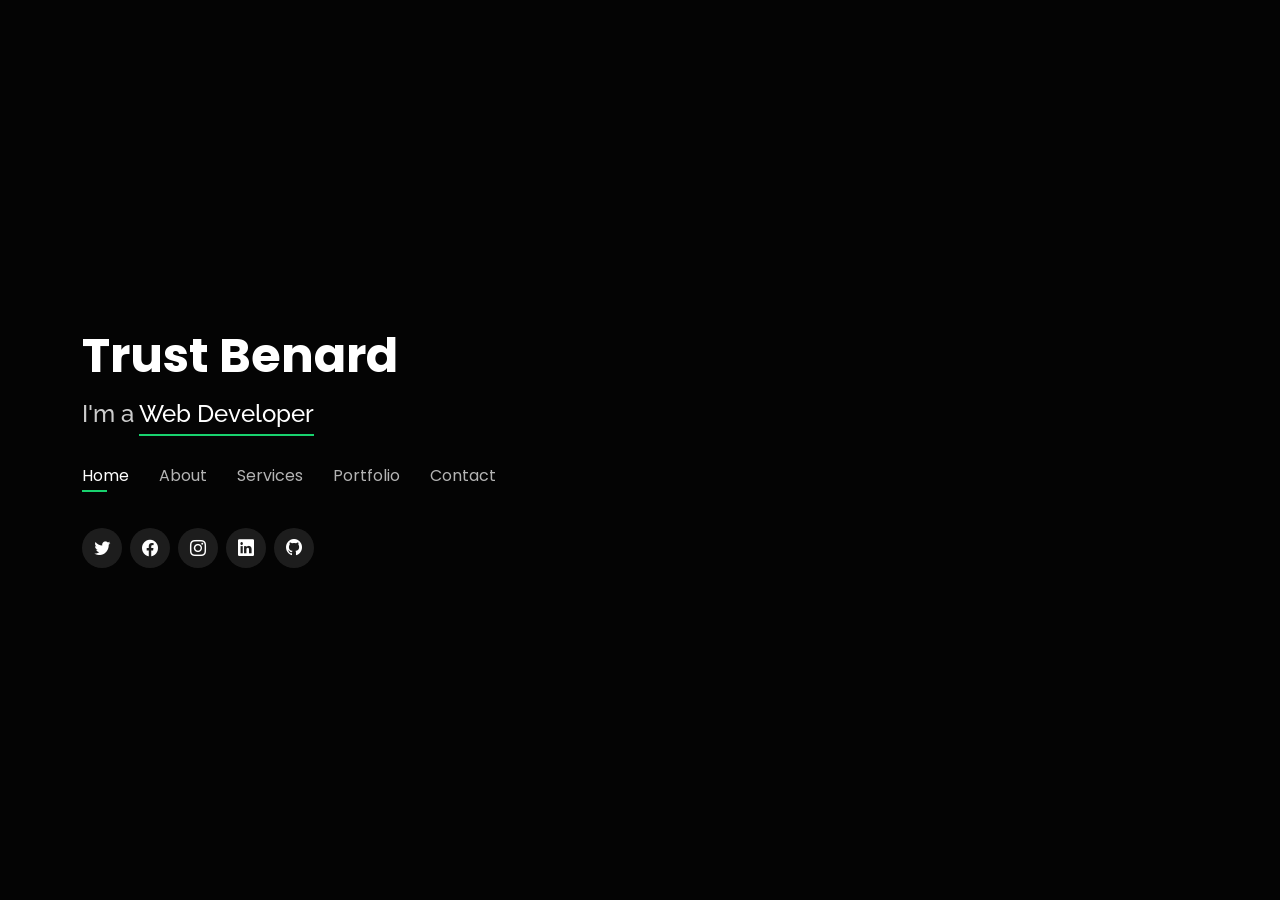
<file: index.html>
<!DOCTYPE html>
<html lang="en">

<head>
  <meta charset="utf-8">
  <meta content="width=device-width, initial-scale=1.0" name="viewport">

  <title>TRUST</title>
  <meta content="" name="description">
  <meta content="" name="keywords">

  <!-- Favicons -->
  <link href="assets/img/favicon.ico" rel="icon">
  <link href="assets/img/apple-touch-icon.png" rel="apple-touch-icon">

  <!-- Google Fonts -->
  <link href="https://fonts.googleapis.com/css?family=Open+Sans:300,300i,400,400i,600,600i,700,700i|Raleway:300,300i,400,400i,500,500i,600,600i,700,700i|Poppins:300,300i,400,400i,500,500i,600,600i,700,700i" rel="stylesheet">

  <!-- Vendor CSS Files -->
  <link href="assets/vendor/bootstrap/css/bootstrap.min.css" rel="stylesheet">
  <link href="assets/vendor/bootstrap-icons/bootstrap-icons.css" rel="stylesheet">
  <link href="assets/vendor/boxicons/css/boxicons.min.css" rel="stylesheet">
  <link href="assets/vendor/glightbox/css/glightbox.min.css" rel="stylesheet">
  <link href="assets/vendor/remixicon/remixicon.css" rel="stylesheet">
  <link href="assets/vendor/swiper/swiper-bundle.min.css" rel="stylesheet">

  <!-- Template Main CSS File -->
  <link href="assets/css/style.css" rel="stylesheet">

 
</head>

<body>

  <!-- ======= Header ======= -->
  <header id="header">
    <div class="container">

      <h1><a href="index.html">Trust Benard</a></h1>
      <!-- Uncomment below if you prefer to use an image logo -->
      <!-- <a href="index.html" class="mr-auto"><img src="assets/img/logo.png" alt="" class="img-fluid"></a> -->
      <h2>I'm a  <span>Web Developer</span></h2>

      <nav id="navbar" class="navbar">
        <ul>
          <li><a class="nav-link active" href="#header">Home</a></li>
          <li><a class="nav-link" href="#about">About</a></li>
          <li><a class="nav-link" href="#services">Services</a></li>
          <li><a class="nav-link" href="#portfolio">Portfolio</a></li>
          <li><a class="nav-link" href="#contact">Contact</a></li>
        </ul>
        <i class="bi bi-list mobile-nav-toggle"></i>
      </nav><!-- .navbar -->

      <div class="social-links">
        <a href="#" class="twitter"><i class="bi bi-twitter"></i></a>
        <a href="#" class="facebook"><i class="bi bi-facebook"></i></a>
        <a href="#" class="instagram"><i class="bi bi-instagram"></i></a>
        <a href="#" class="linkedin"><i class="bi bi-linkedin"></i></a>
        <a href="https://github.com/Silent-T" target="blank" class="github"><i class="bi bi-github"></i></a>
      </div>

    </div>
  </header><!-- End Header -->

  <!-- ======= About Section ======= -->
  <section id="about" class="about">

    <!-- ======= About Me ======= -->
    <div class="about-me container">

      <div class="section-title">
        <h2>About</h2>
        <p>Learn more about me</p>
      </div>

      <div class="row">
        <div class="col-lg-4" data-aos="fade-right">
          <img src="assets/img/me.jpg" class="img-fluid" alt="A picture of me">
        </div>
        <div class="col-lg-8 pt-4 pt-lg-0 content" data-aos="fade-left">
          <h3> &amp; Web Developer</h3>
          <p class="fst-italic">
            I'm a front end web developer with skills in HTML, CSS, JAVASCRIPT, BOOTSTRAP, and content management systems {CMS) such as WordPress, web flow.
          </p>
          <div class="row">
            <div class="col-lg-6">
              <ul>
                <li><i class="bi bi-chevron-right"></i> <strong>Birthday:</strong> <span>11 Oct 1999</span></li>
                <li><i class="bi bi-chevron-right"></i> <strong>Phone:</strong> <span>+234 915 649 4903</span></li>
                <li><i class="bi bi-chevron-right"></i> <strong>City:</strong> <span>Benin City, Nigeria</span></li>
              </ul>
            </div>
            <div class="col-lg-6">
              <ul>
                <li><i class="bi bi-chevron-right"></i> <strong>Age:</strong> <span>22</span></li>
                <li><i class="bi bi-chevron-right"></i> <strong>Email:</strong> <span>benardtrustxxx@gmail.com</span></li>
                <li><i class="bi bi-chevron-right"></i> <strong>Freelance:</strong> <span>Available</span></li>
              </ul>
            </div>
          </div>
          
        </div>
      </div>

    </div><!-- End About Me -->

    <!-- ======= Counts ======= --> <!--
    <div class="counts container">

      <div class="row">

        <div class="col-lg-3 col-md-6">
          <div class="count-box">
            <i class="bi bi-emoji-smile"></i>
            <span data-purecounter-start="0" data-purecounter-end="232" data-purecounter-duration="1" class="purecounter"></span>
            <p>Happy Clients</p>
          </div>
        </div>

        <div class="col-lg-3 col-md-6 mt-5 mt-md-0">
          <div class="count-box">
            <i class="bi bi-journal-richtext"></i>
            <span data-purecounter-start="0" data-purecounter-end="521" data-purecounter-duration="1" class="purecounter"></span>
            <p>Projects</p>
          </div>
        </div>

        <div class="col-lg-3 col-md-6 mt-5 mt-lg-0">
          <div class="count-box">
            <i class="bi bi-headset"></i>
            <span data-purecounter-start="0" data-purecounter-end="1463" data-purecounter-duration="1" class="purecounter"></span>
            <p>Hours Of Support</p>
          </div>
        </div>

        <div class="col-lg-3 col-md-6 mt-5 mt-lg-0">
          <div class="count-box">
            <i class="bi bi-award"></i>
            <span data-purecounter-start="0" data-purecounter-end="24" data-purecounter-duration="1" class="purecounter"></span>
            <p>Awards</p>
          </div>
        </div>

      </div>
    -->
    </div><!-- End Counts -->

    <!-- ======= Skills  ======= -->
    <div class="skills container">

      <div class="section-title">
        <h2>Skills</h2>
      </div>

      <div class="row skills-content">

        <div class="col-lg-6">

          <div class="progress">
            <span class="skill">HTML <i class="val">100%</i></span>
            <div class="progress-bar-wrap">
              <div class="progress-bar" role="progressbar" aria-valuenow="100" aria-valuemin="0" aria-valuemax="100"></div>
            </div>
          </div>

          <div class="progress">
            <span class="skill">CSS <i class="val">90%</i></span>
            <div class="progress-bar-wrap">
              <div class="progress-bar" role="progressbar" aria-valuenow="90" aria-valuemin="0" aria-valuemax="100"></div>
            </div>
          </div>

          <div class="progress">
            <span class="skill">JavaScript <i class="val">75%</i></span>
            <div class="progress-bar-wrap">
              <div class="progress-bar" role="progressbar" aria-valuenow="75" aria-valuemin="0" aria-valuemax="100"></div>
            </div>
          </div>

        </div>

        <div class="col-lg-6">

          
          <div class="progress">
            <span class="skill">WordPress/CMS <i class="val">90%</i></span>
            <div class="progress-bar-wrap">
              <div class="progress-bar" role="progressbar" aria-valuenow="90" aria-valuemin="0" aria-valuemax="100"></div>
            </div>
          </div>

        </div>

      </div>

    </div><!-- End Skills -->

    <!-- ======= Interests ======= -->
    <div class="interests container">

      <div class="section-title">
        <h2>Interests</h2>
      </div>

      <div class="row">
        <div class="col-lg-3 col-md-4">
          <div class="icon-box">
            <i class="bi bi-file-code-fill" style="color: #ffbb2c;"></i>
            <h3>Coding</h3>
          </div>
        </div>
        <div class="col-lg-3 col-md-4 mt-4 mt-md-0">
          <div class="icon-box">
            <i class="bi bi-book-fill" style="color: #5578ff;"></i>
            <h3>Reading</h3>
          </div>
        </div>
        <div class="col-lg-3 col-md-4 mt-4 mt-md-0">
          <div class="icon-box">
            <i class="bi bi-stoplights" style="color: #e80368;"></i>
            <h3>Traveling</h3>
          </div>
        </div>
        <div class="col-lg-3 col-md-4 mt-4 mt-lg-0">
          <div class="icon-box">
            <i class="bi bi-speedometer" style="color: #e361ff;"></i>
            <h3>Driving</h3>
          </div>
        </div>
        <div class="col-lg-3 col-md-4 mt-4">
          <div class="icon-box">
            <i class="bi bi-music-note-beamed" style="color: #47aeff;"></i>
            <h3>Music</h3>
          </div>
        </div>
        <div class="col-lg-3 col-md-4 mt-4">
          <div class="icon-box">
            <i class="bi bi-water"" style="color: #ffa76e;"></i>
            <h3>Swimming</h3>
          </div>
        </div>
        <div class="col-lg-3 col-md-4 mt-4">
          <div class="icon-box">
            <i class="bi bi-bicycle" style="color: #11dbcf;"></i>
            <h3>Cycling</h3>
          </div>
        </div>
        <div class="col-lg-3 col-md-4 mt-4">
          <div class="icon-box">
            <i class="bi bi-film" style="color: #4233ff;"></i>
            <h3>Movies</h3>
          </div>
        </div>
        
    </div><!-- End Interests -->

  </section><!-- End About Section -->

  
  <!-- ======= Services Section ======= -->
  <section id="services" class="services">
    <div class="container">

      <div class="section-title">
        <h2>Services</h2>
        <p>My Services</p>
      </div>

      <div class="row">
        <div class="col-lg-4 col-md-6 d-flex align-items-stretch">
          <div class="icon-box">
            <div class="icon"><i class="bx bxl-wordpress"></i></div>
            <h4><a href="">Wordpress/CMS</a></h4>
            <p>Manage and build your website using the web's most popular content management system. or anyother CMS of your choice.</p>
          </div>
        </div>

        <div class="col-lg-4 col-md-6 d-flex align-items-stretch mt-4 mt-md-0">
          <div class="icon-box">
            <div class="icon"><i class="bx bx-code"></i></div>
            <h4><a href="">Coding</a></h4>
            <p>Responsive websites built for an optimal user experience that achieves your business goals.</p>
          </div>
        </div>

    </div>
  </section><!-- End Services Section -->

  <!-- ======= Portfolio Section ======= -->
  <section id="portfolio" class="portfolio">
    <div class="container">

      <div class="section-title">
        <h2>Portfolio</h2>
        <p>My Works</p>
      </div>


      <div class="row portfolio-container">

        <div class="col-lg-4 col-md-6 portfolio-item filter-app">
          <div class="portfolio-wrap">
            <img src="assets/img/portfolio/1.png" class="img-fluid" alt="">
            <div class="portfolio-info">
              <div class="portfolio-links">
                <a href="assets/img/portfolio/1.png" data-gallery="portfolioGallery" class="portfolio-lightbox" title="App 1"><i class="bx bx-plus"></i></a>
                <a href="portfolio-details-1.html" data-gallery="portfolioDetailsGallery" data-glightbox="type: external" class="portfolio-details-lightbox" title="Portfolio Details"><i class="bx bx-link"></i></a>
              </div>
            </div>
          </div>
        </div> 
      

      </div>

    </div>
  </section><!-- End Portfolio Section -->

  <!-- ======= Contact Section ======= -->
  <section id="contact" class="contact">
    <div class="container">

      <div class="section-title">
        <h2>Contact</h2>
        <p>Contact Me</p>
      </div>

      <div class="row mt-2">

        <div class="col-md-6 d-flex align-items-stretch">
          <div class="info-box">
            <i class="bx bx-map"></i>
            <h3>My Address</h3>
            <p>University Of Benin, Edo State.</p>
          </div>
        </div>

        <div class="col-md-6 mt-4 mt-md-0 d-flex align-items-stretch">
          <div class="info-box">
            <i class="bx bx-share-alt"></i>
            <h3>Social Profiles</h3>
            <div class="social-links">
              <a href="#" class="twitter"><i class="bi bi-twitter"></i></a>
              <a href="#" class="facebook"><i class="bi bi-facebook"></i></a>
              <a href="#" class="instagram"><i class="bi bi-instagram"></i></a>
              <a href="https://github.com/Silent-T" class="github"><i class="bi bi-github"></i></a>
              <a href="#" class="linkedin"><i class="bi bi-linkedin"></i></a>
            </div>
          </div>
        </div>

        <div class="col-md-6 mt-4 d-flex align-items-stretch">
          <div class="info-box">
            <i class="bx bx-envelope"></i>
            <h3>Email Me</h3>
            <p>benardtrustxxx@gmail.com</p>
          </div>
        </div>
        <div class="col-md-6 mt-4 d-flex align-items-stretch">
          <div class="info-box">
            <i class="bx bx-phone-call"></i>
            <h3>Call Me</h3>
            <p>+234 9156494903</p>
          </div>
        </div>
      </div>

      <form action="forms/contact.php" method="post" role="form" class="php-email-form mt-4">
        <div class="row">
          <div class="col-md-6 form-group">
            <input type="text" name="name" class="form-control" id="name" placeholder="Your Name" required>
          </div>
          <div class="col-md-6 form-group mt-3 mt-md-0">
            <input type="email" class="form-control" name="email" id="email" placeholder="Your Email" required>
          </div>
        </div>
        <div class="form-group mt-3">
          <input type="text" class="form-control" name="subject" id="subject" placeholder="Subject" required>
        </div>
        <div class="form-group mt-3">
          <textarea class="form-control" name="message" rows="5" placeholder="Message" required></textarea>
        </div>
        <div class="my-3">
          <div class="loading">Loading</div>
          <div class="error-message"></div>
          <div class="sent-message">Your message has been sent. Thank you!</div>
        </div>
        <div class="text-center"><button type="submit">Send Message</button></div>
      </form>

    </div>
  </section><!-- End Contact Section -->


  <!-- Vendor JS Files -->
  <script src="assets/vendor/bootstrap/js/bootstrap.bundle.min.js"></script>
  <script src="assets/vendor/glightbox/js/glightbox.min.js"></script>
  <script src="assets/vendor/isotope-layout/isotope.pkgd.min.js"></script>
  <script src="assets/vendor/php-email-form/validate.js"></script>
  <script src="assets/vendor/purecounter/purecounter.js"></script>
  <script src="assets/vendor/swiper/swiper-bundle.min.js"></script>
  <script src="assets/vendor/waypoints/noframework.waypoints.js"></script>

  <!-- Template Main JS File -->
  <script src="assets/js/main.js"></script>

</body>

</html>
</file>
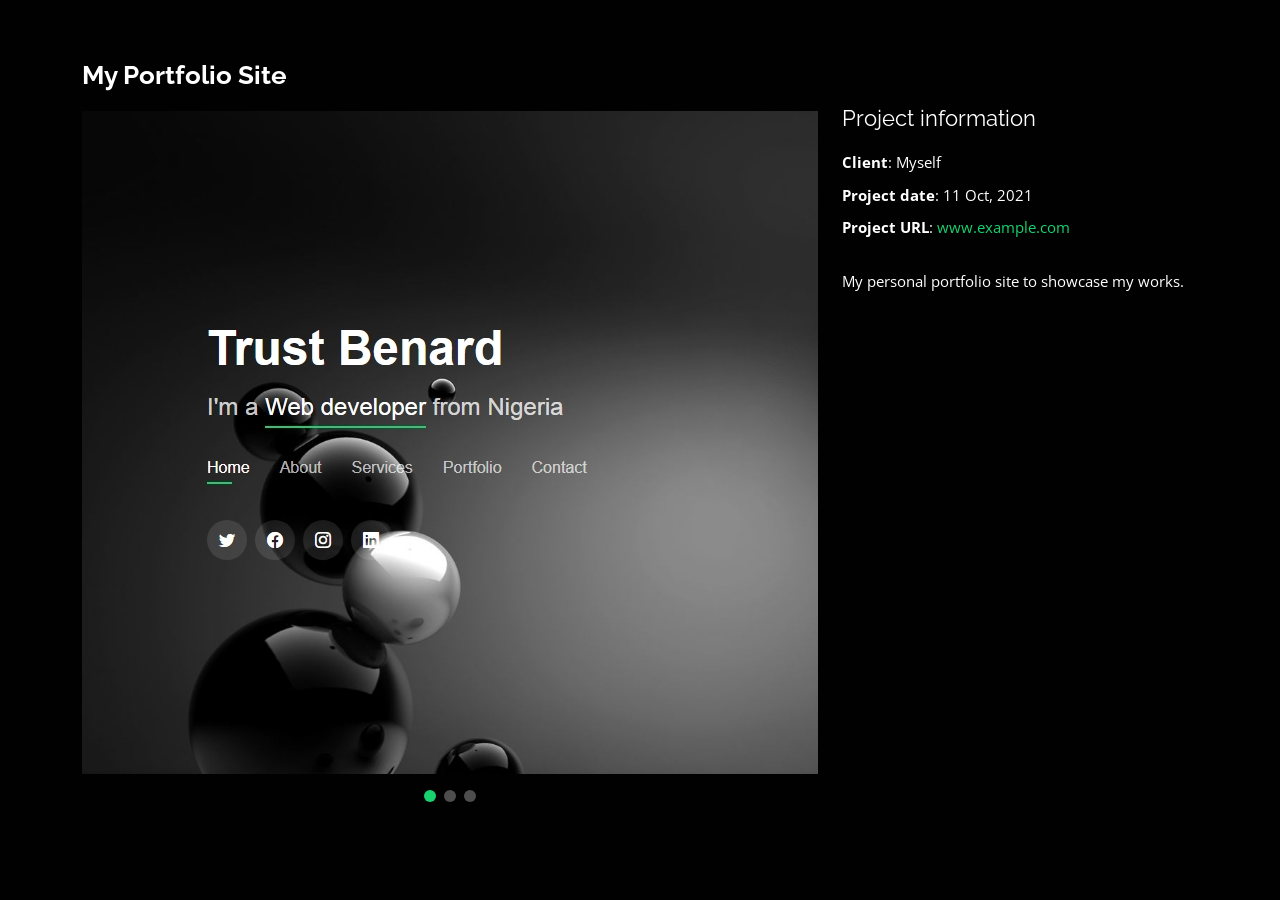
<file: portfolio-details-1.html>
<!DOCTYPE html>
<html lang="en">

<head>
  <meta charset="utf-8">
  <meta content="width=device-width, initial-scale=1.0" name="viewport">

  <title>Portfolio Details - Personal Bootstrap Template</title>
  <meta content="" name="description">
  <meta content="" name="keywords">

  <!-- Favicons -->
  <link href="assets/img/favicon.png" rel="icon">
  <link href="assets/img/apple-touch-icon.png" rel="apple-touch-icon">

  <!-- Google Fonts -->
  <link href="https://fonts.googleapis.com/css?family=Open+Sans:300,300i,400,400i,600,600i,700,700i|Raleway:300,300i,400,400i,500,500i,600,600i,700,700i|Poppins:300,300i,400,400i,500,500i,600,600i,700,700i" rel="stylesheet">

  <!-- Vendor CSS Files -->
  <link href="assets/vendor/bootstrap/css/bootstrap.min.css" rel="stylesheet">
  <link href="assets/vendor/bootstrap-icons/bootstrap-icons.css" rel="stylesheet">
  <link href="assets/vendor/boxicons/css/boxicons.min.css" rel="stylesheet">
  <link href="assets/vendor/glightbox/css/glightbox.min.css" rel="stylesheet">
  <link href="assets/vendor/remixicon/remixicon.css" rel="stylesheet">
  <link href="assets/vendor/swiper/swiper-bundle.min.css" rel="stylesheet">

  <!-- Template Main CSS File -->
  <link href="assets/css/style.css" rel="stylesheet">

  <!-- =======================================================
  * Template Name: Personal - v4.6.0
  * Template URL: https://bootstrapmade.com/personal-free-resume-bootstrap-template/
  * Author: BootstrapMade.com
  * License: https://bootstrapmade.com/license/
  ======================================================== -->
</head>

<body>

  <main id="main">

    <!-- ======= Portfolio Details ======= -->
    <div id="portfolio-details" class="portfolio-details">
      <div class="container">

        <div class="row">

          <div class="col-lg-8">
            <h2 class="portfolio-title">My Portfolio Site</h2>

            <div class="portfolio-details-slider swiper">
              <div class="swiper-wrapper align-items-center">

                <div class="swiper-slide">
                  <img src="assets/img/portfolio/1.png" alt="">
                </div>

                <div class="swiper-slide">
                  <img src="assets/img/portfolio/2.png" alt="">
                </div>

                <div class="swiper-slide">
                  <img src="assets/img/portfolio/3.png" alt="">
                </div>

              </div>
              <div class="swiper-pagination"></div>
            </div>

          </div>

          <div class="col-lg-4 portfolio-info">
            <h3>Project information</h3>
            <ul>
              <li><strong>Client</strong>: Myself</li>
              <li><strong>Project date</strong>: 11 Oct, 2021</li>
              <li><strong>Project URL</strong>: <a target="blank" href="#">www.example.com</a></li>
            </ul>

            <p>
             My personal portfolio site to showcase my works.
            </p>
          </div>

        </div>

      </div>
    </div><!-- End Portfolio Details -->

  </main><!-- End #main -->

  <!-- Vendor JS Files -->
  <script src="assets/vendor/bootstrap/js/bootstrap.bundle.min.js"></script>
  <script src="assets/vendor/glightbox/js/glightbox.min.js"></script>
  <script src="assets/vendor/isotope-layout/isotope.pkgd.min.js"></script>
  <script src="assets/vendor/php-email-form/validate.js"></script>
  <script src="assets/vendor/purecounter/purecounter.js"></script>
  <script src="assets/vendor/swiper/swiper-bundle.min.js"></script>
  <script src="assets/vendor/waypoints/noframework.waypoints.js"></script>

  <!-- Template Main JS File -->
  <script src="assets/js/main.js"></script>

</body>

</html>
</file>
<file: assets/css/style.css>
/*--------------------------------------------------------------
# General
--------------------------------------------------------------*/
body {
  font-family: "Open Sans", sans-serif;
  background-color: #040404;
  color: rgb(255, 255, 255);
  position: relative;
  background: transparent;
}
body::before {
  content: "";
  position: fixed;
  background: #040404 url("https://www.desktopbackground.org/download/o/2014/02/10/714742_download-cool-wallpapers-for-pc-best-hd-desktop-wallpapers-1080p_1920x1080_h.jpg") top right no-repeat;
  background-size: cover;
  left: 0;
  right: 0;
  top: 0;
  height: 100vh;
  z-index: -1;
}
@media (min-width: 1024px) {
  body::before {
    background-attachment: fixed;
  }
}

a {
  color: #18d26e;
  text-decoration: none;
}

a:hover {
  color: #35e888;
  text-decoration: none;
}

h1, h2, h3, h4, h5, h6 {
  font-family: "Raleway", sans-serif;
}

/*--------------------------------------------------------------
# Header
--------------------------------------------------------------*/
#header {
  transition: ease-in-out 0.3s;
  position: relative;
  height: 100vh;
  display: flex;
  align-items: center;
  z-index: 997;
  overflow-y: auto;
}
#header * {
  transition: ease-in-out 0.3s;
}
#header h1 {
  font-size: 48px;
  margin: 0;
  padding: 0;
  line-height: 1;
  font-weight: 700;
  font-family: "Poppins", sans-serif;
}
#header h1 a, #header h1 a:hover {
  color: #fff;
  line-height: 1;
  display: inline-block;
}
#header h2 {
  font-size: 24px;
  margin-top: 20px;
  color: rgba(255, 255, 255, 0.8);
}
#header h2 span {
  color: #fff;
  border-bottom: 2px solid #18d26e;
  padding-bottom: 6px;
}
#header img {
  padding: 0;
  margin: 0;
}
#header .social-links {
  margin-top: 40px;
  display: flex;
}
#header .social-links a {
  font-size: 16px;
  display: flex;
  justify-content: center;
  align-items: center;
  background: rgba(255, 255, 255, 0.1);
  color: #fff;
  line-height: 1;
  margin-right: 8px;
  border-radius: 50%;
  width: 40px;
  height: 40px;
}
#header .social-links a:hover {
  background: #18d26e;
}
@media (max-width: 992px) {
  #header h1 {
    font-size: 36px;
  }
  #header h2 {
    font-size: 20px;
    line-height: 30px;
  }
  #header .social-links {
    margin-top: 15px;
  }
  #header .container {
    display: flex;
    flex-direction: column;
    align-items: center;
  }
}

/* Header Top */
#header.header-top {
  height: 80px;
  position: fixed;
  left: 0;
  top: 0;
  right: 0;
  background: rgba(0, 0, 0, 0.9);
}
#header.header-top .social-links, #header.header-top h2 {
  display: none;
}
#header.header-top h1 {
  margin-right: auto;
  font-size: 36px;
}
#header.header-top .container {
  display: flex;
  align-items: center;
}
#header.header-top .navbar {
  margin: 0;
}
@media (max-width: 768px) {
  #header.header-top {
    height: 60px;
  }
  #header.header-top h1 {
    font-size: 26px;
  }
}

/*--------------------------------------------------------------
# Navigation Menu
--------------------------------------------------------------*/
/**
* Desktop Navigation 
*/
.navbar {
  padding: 0;
  margin-top: 35px;
}
.navbar ul {
  margin: 0;
  padding: 0;
  display: flex;
  list-style: none;
  align-items: center;
}
.navbar li {
  position: relative;
}
.navbar li + li {
  margin-left: 30px;
}
.navbar a, .navbar a:focus {
  display: flex;
  align-items: center;
  justify-content: space-between;
  padding: 0;
  font-family: "Poppins", sans-serif;
  font-size: 16px;
  font-weight: 400;
  color: rgba(255, 255, 255, 0.7);
  white-space: nowrap;
  transition: 0.3s;
}
.navbar a i, .navbar a:focus i {
  font-size: 12px;
  line-height: 0;
  margin-left: 5px;
}
.navbar a:before {
  content: "";
  position: absolute;
  width: 0;
  height: 2px;
  bottom: -4px;
  left: 0;
  background-color: #18d26e;
  visibility: hidden;
  width: 0px;
  transition: all 0.3s ease-in-out 0s;
}
.navbar a:hover:before, .navbar li:hover > a:before, .navbar .active:before {
  visibility: visible;
  width: 25px;
}
.navbar a:hover, .navbar .active, .navbar .active:focus, .navbar li:hover > a {
  color: #fff;
}

/**
* Mobile Navigation 
*/
.mobile-nav-toggle {
  color: #fff;
  font-size: 28px;
  cursor: pointer;
  display: none;
  line-height: 0;
  transition: 0.5s;
  position: fixed;
  right: 15px;
  top: 15px;
}

@media (max-width: 991px) {
  .mobile-nav-toggle {
    display: block;
  }

  .navbar ul {
    display: none;
  }
}
.navbar-mobile {
  position: fixed;
  overflow: hidden;
  top: 0;
  right: 0;
  left: 0;
  bottom: 0;
  background: rgba(0, 0, 0, 0.9);
  transition: 0.3s;
  z-index: 999;
  margin-top: 0;
}
.navbar-mobile .mobile-nav-toggle {
  position: absolute;
  top: 15px;
  right: 15px;
}
.navbar-mobile ul {
  display: block;
  position: absolute;
  top: 55px;
  right: 15px;
  bottom: 45px;
  left: 15px;
  padding: 10px 0;
  overflow-y: auto;
  transition: 0.3s;
  border: 2px solid rgba(255, 255, 255, 0.2);
}
.navbar-mobile li {
  padding: 12px 20px;
}
.navbar-mobile li + li {
  margin: 0;
}
.navbar-mobile a, .navbar-mobile a:focus {
  font-size: 16px;
  position: relative;
}

/*--------------------------------------------------------------
# Sections General
--------------------------------------------------------------*/
section {
  overflow: hidden;
  position: absolute;
  width: 100%;
  top: 140px;
  bottom: 100%;
  opacity: 0;
  transition: ease-in-out 0.4s;
  z-index: 2;
}
section.section-show {
  top: 100px;
  bottom: auto;
  opacity: 1;
  padding-bottom: 45px;
}
section .container {
  background: rgba(0, 0, 0, 0.9);
  padding: 30px;
}
@media (max-width: 768px) {
  section {
    top: 120px;
  }
  section.section-show {
    top: 80px;
  }
}

.section-title h2 {
  font-size: 14px;
  font-weight: 500;
  padding: 0;
  line-height: 1px;
  margin: 0 0 20px 0;
  letter-spacing: 2px;
  text-transform: uppercase;
  color: #aaaaaa;
  font-family: "Poppins", sans-serif;
}
.section-title h2::after {
  content: "";
  width: 120px;
  height: 1px;
  display: inline-block;
  background: #4ceb95;
  margin: 4px 10px;
}
.section-title p {
  margin: 0;
  margin: -15px 0 15px 0;
  font-size: 36px;
  font-weight: 700;
  text-transform: uppercase;
  font-family: "Poppins", sans-serif;
  color: #fff;
}

/*--------------------------------------------------------------
# About
--------------------------------------------------------------*/
.about-me .content h3 {
  font-weight: 700;
  font-size: 26px;
  color: #18d26e;
}
.about-me .content ul {
  list-style: none;
  padding: 0;
}
.about-me .content ul li {
  margin-bottom: 20px;
  display: flex;
  align-items: center;
}
.about-me .content ul strong {
  margin-right: 10px;
}
.about-me .content ul i {
  font-size: 16px;
  margin-right: 5px;
  color: #18d26e;
  line-height: 0;
}
.about-me .content p:last-child {
  margin-bottom: 0;
}

/*--------------------------------------------------------------
# Counts
--------------------------------------------------------------*/
.counts {
  padding: 70px 0 60px;
}
.counts .count-box {
  padding: 30px 30px 25px 30px;
  width: 100%;
  position: relative;
  text-align: center;
  background: rgba(255, 255, 255, 0.08);
}
.counts .count-box i {
  position: absolute;
  top: -25px;
  left: 50%;
  transform: translateX(-50%);
  font-size: 24px;
  background: rgba(255, 255, 255, 0.1);
  padding: 12px;
  color: #18d26e;
  border-radius: 50px;
  line-height: 0;
}
.counts .count-box span {
  font-size: 36px;
  display: block;
  font-weight: 600;
  color: #fff;
}
.counts .count-box p {
  padding: 0;
  margin: 0;
  font-family: "Raleway", sans-serif;
  font-size: 14px;
}

/*--------------------------------------------------------------
# Skills
--------------------------------------------------------------*/
.skills .progress {
  height: 60px;
  display: block;
  background: none;
  border-radius: 0;
}
.skills .progress .skill {
  padding: 10px 0;
  margin: 0;
  text-transform: uppercase;
  display: block;
  font-weight: 600;
  font-family: "Poppins", sans-serif;
  color: #fff;
}
.skills .progress .skill .val {
  float: right;
  font-style: normal;
}
.skills .progress-bar-wrap {
  background: rgba(255, 255, 255, 0.2);
}
.skills .progress-bar {
  width: 1px;
  height: 10px;
  transition: 0.9s;
  background-color: #18d26e;
}

/*--------------------------------------------------------------
# Interests
--------------------------------------------------------------*/
.interests .icon-box {
  display: flex;
  align-items: center;
  padding: 20px;
  background: rgba(255, 255, 255, 0.08);
  transition: ease-in-out 0.3s;
}
.interests .icon-box i {
  font-size: 32px;
  padding-right: 10px;
  line-height: 1;
}
.interests .icon-box h3 {
  font-weight: 700;
  margin: 0;
  padding: 0;
  line-height: 1;
  font-size: 16px;
  color: #fff;
}
.interests .icon-box:hover {
  background: rgba(255, 255, 255, 0.12);
}

/*--------------------------------------------------------------
# Testimonials
--------------------------------------------------------------*/
.testimonials .testimonials-carousel, .testimonials .testimonials-slider {
  overflow: hidden;
}
.testimonials .testimonial-item {
  box-sizing: content-box;
  min-height: 320px;
}
.testimonials .testimonial-item .testimonial-img {
  width: 90px;
  border-radius: 50%;
  margin: -40px 0 0 40px;
  position: relative;
  z-index: 2;
  border: 6px solid rgba(255, 255, 255, 0.12);
}
.testimonials .testimonial-item h3 {
  font-size: 18px;
  font-weight: bold;
  margin: 10px 0 5px 45px;
  color: #fff;
}
.testimonials .testimonial-item h4 {
  font-size: 14px;
  color: #999;
  margin: 0 0 0 45px;
}
.testimonials .testimonial-item .quote-icon-left, .testimonials .testimonial-item .quote-icon-right {
  color: rgba(255, 255, 255, 0.25);
  font-size: 26px;
}
.testimonials .testimonial-item .quote-icon-left {
  display: inline-block;
  left: -5px;
  position: relative;
}
.testimonials .testimonial-item .quote-icon-right {
  display: inline-block;
  right: -5px;
  position: relative;
  top: 10px;
}
.testimonials .testimonial-item p {
  font-style: italic;
  margin: 0 15px 0 15px;
  padding: 20px 20px 60px 20px;
  background: rgba(255, 255, 255, 0.1);
  position: relative;
  border-radius: 6px;
  position: relative;
  z-index: 1;
}
.testimonials .swiper-pagination {
  margin-top: 20px;
  position: relative;
}
.testimonials .swiper-pagination .swiper-pagination-bullet {
  width: 12px;
  height: 12px;
  opacity: 1;
  background-color: rgba(255, 255, 255, 0.3);
}
.testimonials .swiper-pagination .swiper-pagination-bullet-active {
  background-color: #18d26e;
}

/*--------------------------------------------------------------
# Resume
--------------------------------------------------------------*/
.resume .resume-title {
  font-size: 26px;
  font-weight: 700;
  margin-top: 20px;
  margin-bottom: 20px;
  color: #fff;
}
.resume .resume-item {
  padding: 0 0 20px 20px;
  margin-top: -2px;
  border-left: 2px solid rgba(255, 255, 255, 0.2);
  position: relative;
}
.resume .resume-item h4 {
  line-height: 18px;
  font-size: 18px;
  font-weight: 600;
  text-transform: uppercase;
  font-family: "Poppins", sans-serif;
  color: #18d26e;
  margin-bottom: 10px;
}
.resume .resume-item h5 {
  font-size: 16px;
  background: rgba(255, 255, 255, 0.15);
  padding: 5px 15px;
  display: inline-block;
  font-weight: 600;
  margin-bottom: 10px;
}
.resume .resume-item ul {
  padding-left: 20px;
}
.resume .resume-item ul li {
  padding-bottom: 10px;
}
.resume .resume-item:last-child {
  padding-bottom: 0;
}
.resume .resume-item::before {
  content: "";
  position: absolute;
  width: 16px;
  height: 16px;
  border-radius: 50px;
  left: -9px;
  top: 0;
  background: #18d26e;
  border: 2px solid #18d26e;
}

/*--------------------------------------------------------------
# Services
--------------------------------------------------------------*/
.services .icon-box {
  text-align: center;
  background: rgba(204, 204, 204, 0.1);
  padding: 80px 20px;
  transition: all ease-in-out 0.3s;
}
.services .icon-box .icon {
  margin: 0 auto;
  width: 64px;
  height: 64px;
  background: #069ff7;
  border-radius: 5px;
  transition: all 0.3s ease-out 0s;
  display: flex;
  align-items: center;
  justify-content: center;
  margin-bottom: 20px;
  transform-style: preserve-3d;
}
.services .icon-box .icon i {
  color: rgb(12, 11, 11);
  font-size: 28px;
}
.services .icon-box .icon::before {
  position: absolute;
  content: "";
  left: -8px;
  top: -8px;
  height: 100%;
  width: 100%;
  background: rgba(255, 255, 255, 0.15);
  border-radius: 5px;
  transition: all 0.3s ease-out 0s;
  transform: translateZ(-1px);
}
.services .icon-box h4 {
  font-weight: 700;
  margin-bottom: 15px;
  font-size: 24px;
}
.services .icon-box h4 a {
  color: rgb(255, 255, 255);
}
.services .icon-box p {
  line-height: 24px;
  font-size: 14px;
  margin-bottom: 0;
}
.services .icon-box:hover {
  background: #9ba18c;
  border-color: #3d7880;
}
.services .icon-box:hover .icon {
  background: rgb(65, 112, 116);
}
.services .icon-box:hover .icon i {
  color: #18d26e;
}
.services .icon-box:hover .icon::before {
  background: #35e888;
}
.services .icon-box:hover h4 a, .services .icon-box:hover p {
  color: #fff;
}

/*--------------------------------------------------------------
# Portfolio
--------------------------------------------------------------*/
.portfolio .portfolio-item {
  margin-bottom: 30px;
}
.portfolio #portfolio-flters {
  padding: 0;
  margin: 0 auto 15px auto;
  list-style: none;
  text-align: center;
  border-radius: 50px;
  padding: 2px 15px;
}
.portfolio #portfolio-flters li {
  cursor: pointer;
  display: inline-block;
  padding: 8px 16px 10px 16px;
  font-size: 14px;
  font-weight: 600;
  line-height: 1;
  text-transform: uppercase;
  color: #fff;
  background: rgba(255, 255, 255, 0.1);
  margin: 0 3px 10px 3px;
  transition: all 0.3s ease-in-out;
  border-radius: 4px;
}
.portfolio #portfolio-flters li:hover, .portfolio #portfolio-flters li.filter-active {
  background: #18d26e;
}
.portfolio #portfolio-flters li:last-child {
  margin-right: 0;
}
.portfolio .portfolio-wrap {
  transition: 0.3s;
  position: relative;
  overflow: hidden;
  z-index: 1;
  background: rgba(0, 0, 0, 0.6);
}
.portfolio .portfolio-wrap::before {
  content: "";
  background: rgba(0, 0, 0, 0.6);
  position: absolute;
  left: 30px;
  right: 30px;
  top: 30px;
  bottom: 30px;
  transition: all ease-in-out 0.3s;
  z-index: 2;
  opacity: 0;
}
.portfolio .portfolio-wrap .portfolio-info {
  opacity: 0;
  position: absolute;
  top: 0;
  left: 0;
  right: 0;
  bottom: 0;
  text-align: center;
  z-index: 3;
  transition: all ease-in-out 0.3s;
  display: flex;
  flex-direction: column;
  justify-content: center;
  align-items: center;
}
.portfolio .portfolio-wrap .portfolio-info::before {
  display: block;
  content: "";
  width: 48px;
  height: 48px;
  position: absolute;
  top: 35px;
  left: 35px;
  border-top: 3px solid #fff;
  border-left: 3px solid #fff;
  transition: all 0.5s ease 0s;
  z-index: 9994;
}
.portfolio .portfolio-wrap .portfolio-info::after {
  display: block;
  content: "";
  width: 48px;
  height: 48px;
  position: absolute;
  bottom: 35px;
  right: 35px;
  border-bottom: 3px solid #fff;
  border-right: 3px solid #fff;
  transition: all 0.5s ease 0s;
  z-index: 9994;
}
.portfolio .portfolio-wrap .portfolio-info h4 {
  font-size: 20px;
  color: #fff;
  font-weight: 600;
}
.portfolio .portfolio-wrap .portfolio-info p {
  color: #ffffff;
  font-size: 14px;
  text-transform: uppercase;
  padding: 0;
  margin: 0;
}
.portfolio .portfolio-wrap .portfolio-links {
  text-align: center;
  z-index: 4;
}
.portfolio .portfolio-wrap .portfolio-links a {
  color: #fff;
  margin: 0 2px;
  font-size: 28px;
  display: inline-block;
  transition: 0.3s;
}
.portfolio .portfolio-wrap .portfolio-links a:hover {
  color: #63eda3;
}
.portfolio .portfolio-wrap:hover::before {
  top: 0;
  left: 0;
  right: 0;
  bottom: 0;
  opacity: 1;
}
.portfolio .portfolio-wrap:hover .portfolio-info {
  opacity: 1;
}
.portfolio .portfolio-wrap:hover .portfolio-info::before {
  top: 15px;
  left: 15px;
}
.portfolio .portfolio-wrap:hover .portfolio-info::after {
  bottom: 15px;
  right: 15px;
}

/*--------------------------------------------------------------
# Portfolio Details
--------------------------------------------------------------*/
.portfolio-details {
  padding-top: 40px;
  background: rgba(0, 0, 0, 0.8);
  position: fixed;
  left: 0;
  right: 0;
  top: 0;
  bottom: 0;
  overflow-y: auto;
}
.portfolio-details .container {
  padding-top: 20px;
  padding-bottom: 40px;
}
.portfolio-details .portfolio-title {
  font-size: 26px;
  font-weight: 700;
  margin-bottom: 20px;
}
.portfolio-details .portfolio-info {
  padding-top: 45px;
}
.portfolio-details .portfolio-info h3 {
  font-size: 22px;
  font-weight: 400;
  margin-bottom: 20px;
}
.portfolio-details .portfolio-info ul {
  list-style: none;
  padding: 0;
  font-size: 15px;
}
.portfolio-details .portfolio-info ul li + li {
  margin-top: 10px;
}
.portfolio-details .portfolio-info p {
  font-size: 15px;
  padding: 15px 0 0 0;
}
@media (max-width: 992px) {
  .portfolio-details .portfolio-info {
    padding-top: 20px;
  }
}
.portfolio-details .swiper-pagination {
  margin-top: 20px;
  position: relative;
}
.portfolio-details .swiper-pagination .swiper-pagination-bullet {
  width: 12px;
  height: 12px;
  opacity: 1;
  background-color: rgba(255, 255, 255, 0.3);
}
.portfolio-details .swiper-pagination .swiper-pagination-bullet-active {
  background-color: #18d26e;
}

/*--------------------------------------------------------------
# Contact
--------------------------------------------------------------*/
.contact .info-box {
  color: hsl(0, 15%, 91%);
  padding: 20px;
  width: 100%;
  background: rgba(255, 255, 255, 0.08);
}
.contact .info-box i.bx {
  font-size: 24px;
  color: #18d26e;
  border-radius: 50%;
  padding: 14px;
  float: left;
  background: rgba(255, 255, 255, 0.1);
}
.contact .info-box h3 {
  font-size: 20px;
  color: rgba(255, 255, 255, 0.5);
  font-weight: 700;
  margin: 10px 0 8px 68px;
}
.contact .info-box p {
  padding: 0;
  color: #fff;
  line-height: 24px;
  font-size: 14px;
  margin: 0 0 0 68px;
}
.contact .info-box .social-links {
  margin: 5px 0 0 68px;
  display: flex;
}
.contact .info-box .social-links a {
  font-size: 18px;
  display: inline-block;
  color: #fff;
  line-height: 1;
  margin-right: 12px;
  transition: 0.3s;
}
.contact .info-box .social-links a:hover {
  color: #18d26e;
}
.contact .php-email-form {
  padding: 30px;
  background: rgba(255, 255, 255, 0.08);
}
.contact .php-email-form .error-message {
  display: none;
  background: rgba(255, 255, 255, 0.08);
  background: #ed3c0d;
  text-align: left;
  padding: 15px;
  font-weight: 600;
}
.contact .php-email-form .error-message br + br {
  margin-top: 25px;
}
.contact .php-email-form .sent-message {
  display: none;
  background: rgba(255, 255, 255, 0.08);
  background: #18d26e;
  text-align: center;
  padding: 15px;
  font-weight: 600;
}
.contact .php-email-form .loading {
  display: none;
  background: rgba(255, 255, 255, 0.08);
  text-align: center;
  padding: 15px;
}
.contact .php-email-form .loading:before {
  content: "";
  display: inline-block;
  border-radius: 50%;
  width: 24px;
  height: 24px;
  margin: 0 10px -6px 0;
  border: 3px solid #18d26e;
  border-top-color: #eee;
  -webkit-animation: animate-loading 1s linear infinite;
  animation: animate-loading 1s linear infinite;
}
.contact .php-email-form input, .contact .php-email-form textarea {
  border-radius: 0;
  box-shadow: none;
  font-size: 14px;
  background: rgba(255, 255, 255, 0.08);
  border: 0;
  transition: 0.3s;
  color: #fff;
}
.contact .php-email-form input:focus, .contact .php-email-form textarea:focus {
  background-color: rgba(255, 255, 255, 0.11);
}
.contact .php-email-form input::-webkit-input-placeholder, .contact .php-email-form textarea::-webkit-input-placeholder {
  color: rgba(255, 255, 255, 0.3);
  opacity: 1;
}
.contact .php-email-form input::-moz-placeholder, .contact .php-email-form textarea::-moz-placeholder {
  color: rgba(255, 255, 255, 0.3);
  opacity: 1;
}
.contact .php-email-form input::placeholder, .contact .php-email-form textarea::placeholder {
  color: rgba(255, 255, 255, 0.3);
  opacity: 1;
}
.contact .php-email-form input {
  padding: 10px 15px;
}
.contact .php-email-form textarea {
  padding: 12px 15px;
}
.contact .php-email-form button[type=submit] {
  background: #18d26e;
  border: 0;
  padding: 10px 30px;
  color: #fff;
  transition: 0.4s;
  border-radius: 4px;
}
.contact .php-email-form button[type=submit]:hover {
  background: rgba(255, 255, 255, 0.3);
}
@-webkit-keyframes animate-loading {
  0% {
    transform: rotate(0deg);
  }
  100% {
    transform: rotate(360deg);
  }
}
@keyframes animate-loading {
  0% {
    transform: rotate(0deg);
  }
  100% {
    transform: rotate(360deg);
  }
}

/*--------------------------------------------------------------
# Credits
--------------------------------------------------------------*/
.credits {
  position: fixed;
  right: 0;
  left: 0;
  bottom: 0;
  padding: 15px;
  text-align: right;
  font-size: 13px;
  color: #fff;
  z-index: 999999;
}
@media (max-width: 992px) {
  .credits {
    text-align: center;
    padding: 10px;
    background: rgba(0, 0, 0, 0.8);
  }
}
.credits a {
  color: #18d26e;
  transition: 0.3s;
}
.credits a:hover {
  color: #fff;
}
</file>
